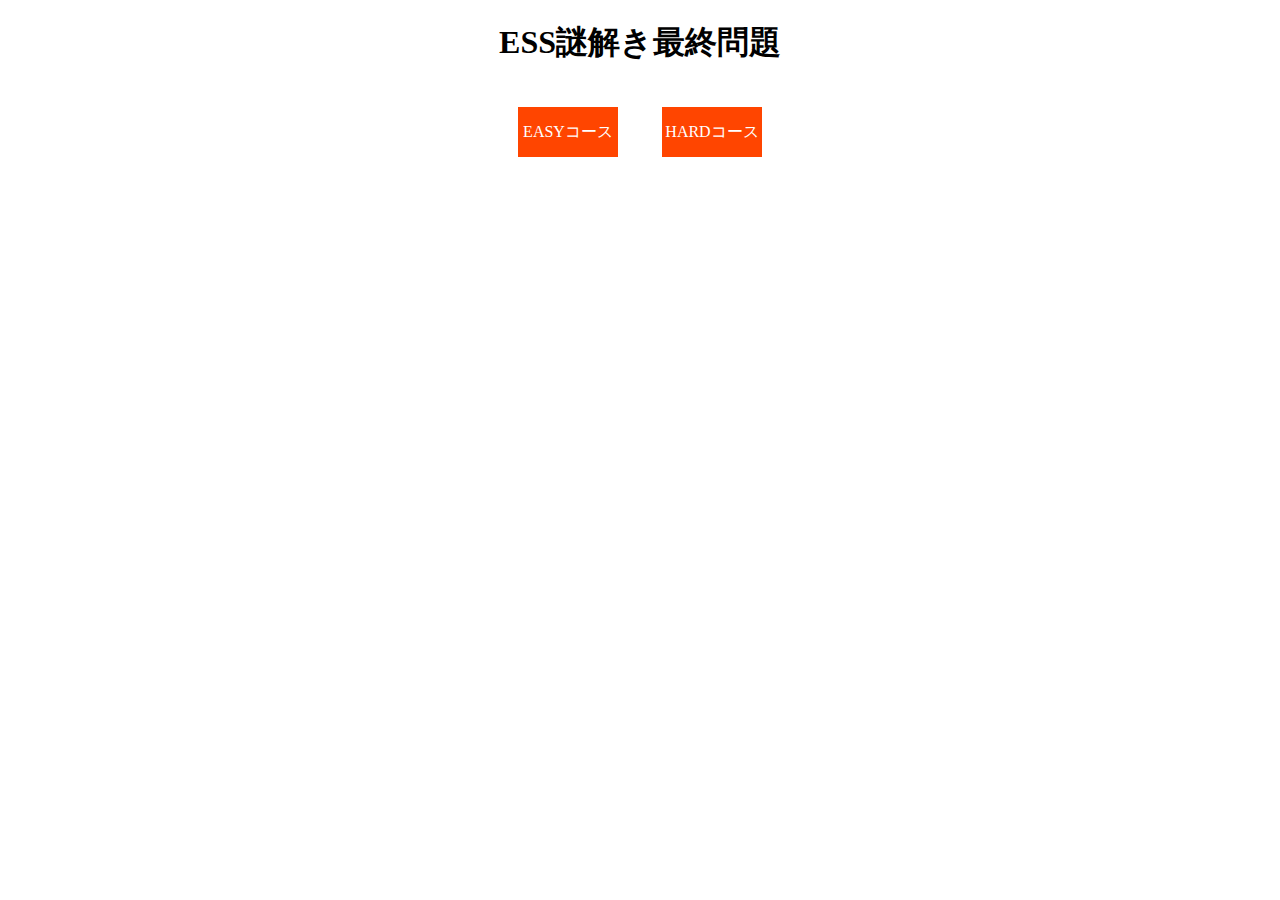
<file: index.html>
<!DOCTYPE html>
<html lang="en">
<head>
    <meta charset="UTF-8">
    <meta http-equiv="X-UA-Compatible" content="IE=edge">
    <meta name="viewport" content="width=device-width, initial-scale=1.0">
    <title>ESS謎解き</title>
    <link rel="icon" type="image/x-icon" href="hg.svg">
    <link rel="stylesheet" href="main-stylesheet.css">
</head>
<div class="body">
<body>
    <h1>ESS謎解き最終問題</h1>
  <div class="choice">
    <a href="index-easy.html">EASYコース</a>
    <a href="index-hard.html">HARDコース</a>
  </div>
</body>
</div>
</html>
</file>
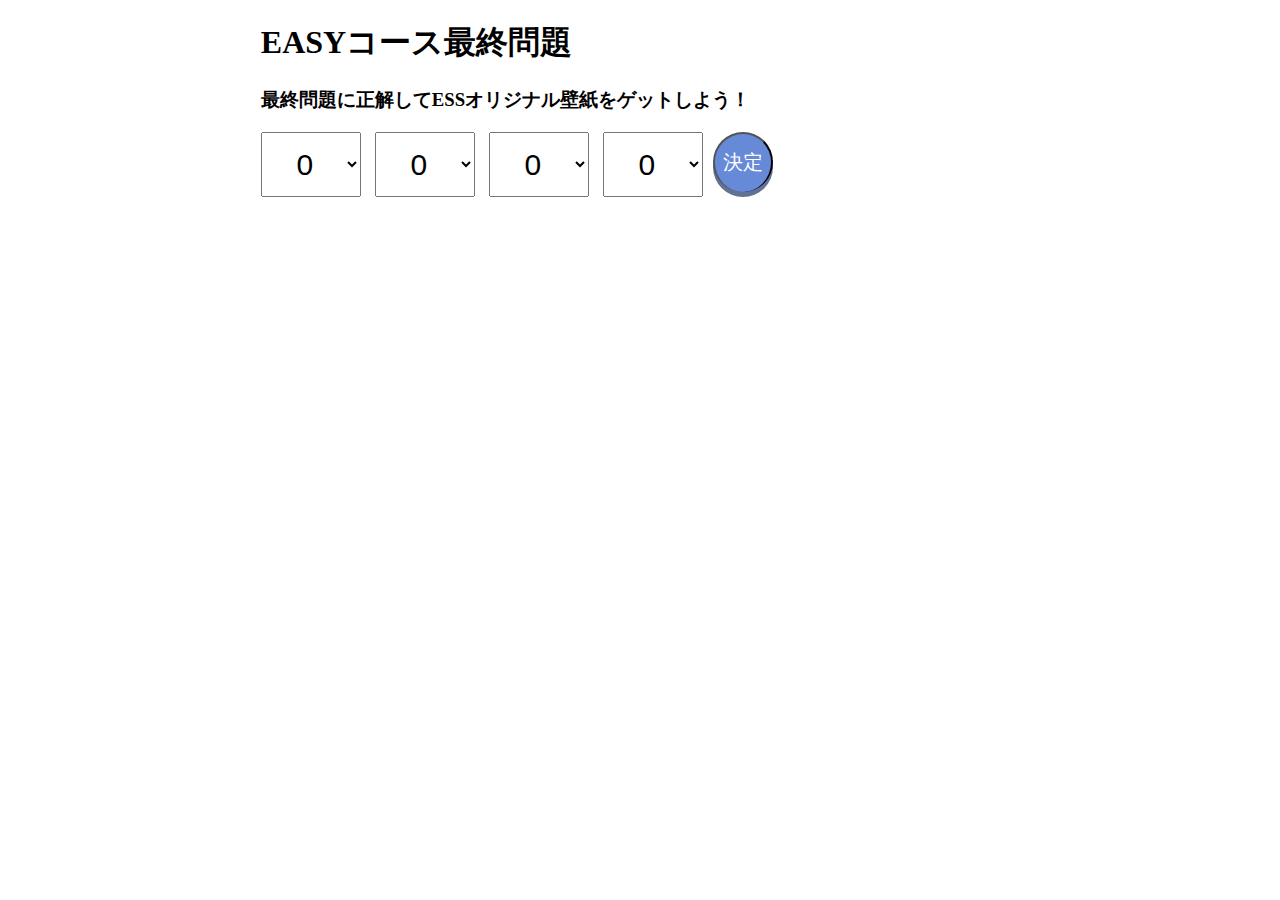
<file: index-easy.html>
<!DOCTYPE html>
<html lang="ja">
<head>
    <meta charset="UTF-8">
    <meta http-equiv="X-UA-Compatible" content="IE=edge">
    <meta name="viewport" content="width=device-width, initial-scale=1.0">
    <title>ESS謎解き</title>
    <link rel="icon" type="image/x-icon" href="hg.svg">
    <link rel="stylesheet" href="stylesheet.css">
    
    <script src="https://ajax.googleapis.com/ajax/libs/jquery/2.1.4/jquery.min.js"></script>
</head>
<body>
    <div class="cover">
    <h1>EASYコース最終問題</h1>
    <h3>最終問題に正解してESSオリジナル壁紙をゲットしよう！</h3>
    <div class="quesition">
    <div class="number-box">
        <select name="answer-1" id="answer-1">
            <option value="0">0</option>
            <option value="1">1</option>
            <option value="2">2</option>
            <option value="3">3</option>
            <option value="4">4</option>
            <option value="5">5</option>
            <option value="6">6</option>
            <option value="7">7</option>
            <option value="8">8</option>
            <option value="9">9</option>
        </select>
        <select name="answer-2" id="answer-2">
            <option value="0">0</option>
            <option value="1">1</option>
            <option value="2">2</option>
            <option value="3">3</option>
            <option value="4">4</option>
            <option value="5">5</option>
            <option value="6">6</option>
            <option value="7">7</option>
            <option value="8">8</option>
            <option value="9">9</option>
        </select>

        <select name="answer-3" id="answer-3">
            <option value="0">0</option>
            <option value="1">1</option>
            <option value="2">2</option>
            <option value="3">3</option>
            <option value="4">4</option>
            <option value="5">5</option>
            <option value="6">6</option>
            <option value="7">7</option>
            <option value="8">8</option>
            <option value="9">9</option>
        </select>

        <select name="answer-4" id="answer-4">
            <option value="0">0</option>
            <option value="1">1</option>
            <option value="2">2</option>
            <option value="3">3</option>
            <option value="4">4</option>
            <option value="5">5</option>
            <option value="6">6</option>
            <option value="7">7</option>
            <option value="8">8</option>
            <option value="9">9</option>
        </select>
            
    </div>
<div class="enter"><form id="form" class="btn"><button type="submit">決定</button></form></div>
</div>


<div class="nice-clear">
 <div class="feedback">
    <h4>正解!!</h4>
    <p>正解おめでとう！ダウンロードボタンから下の壁紙がダウンロードできます！</p>
    <img src="サクラ.png" alt="壁紙のイメージ画像">
    <a href="サクラ.png" download class="download">画像を保存</a>
 </div>
 <div class="fake">
    <h4>残念!</h4>
    <h4>
    Try again!
    If you are having trouble, ESS Club members are willing to help you!
    </h4>
 </div>
</div>
</div>

    <script type="text/javascript" src="script.js"></script>
</body>

</html>
</file>
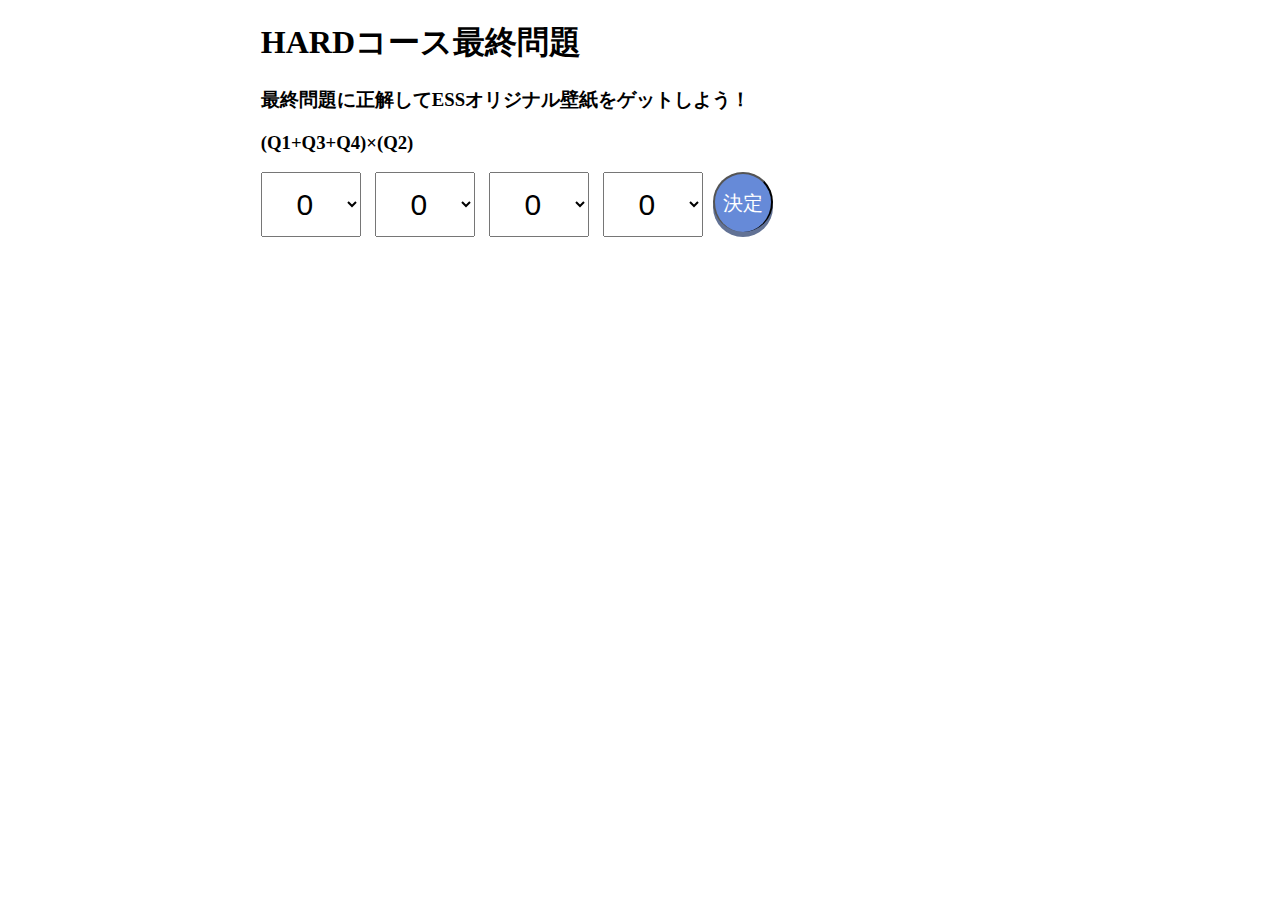
<file: index-hard.html>
<!DOCTYPE html>
<html lang="ja">
<head>
    <meta charset="UTF-8">
    <meta http-equiv="X-UA-Compatible" content="IE=edge">
    <meta name="viewport" content="width=device-width, initial-scale=1.0">
    <title>ESS謎解き</title>
    <link rel="icon" type="image/x-icon" href="hg.svg">
    <link rel="stylesheet" href="stylesheet.css">
    <script src="https://ajax.googleapis.com/ajax/libs/jquery/2.1.4/jquery.min.js"></script>
</head>
<body>
    <div class="cover">
    <h1>HARDコース最終問題</h1>
    <h3>最終問題に正解してESSオリジナル壁紙をゲットしよう！</h3>
    <h3>(Q1+Q3+Q4)×(Q2)</h3>
        
    <div class="quesition">
    <div class="number-box">
        <select name="answer-1" id="answer-1">
            <option value="0">0</option>
            <option value="1">1</option>
            <option value="2">2</option>
            <option value="3">3</option>
            <option value="4">4</option>
            <option value="5">5</option>
            <option value="6">6</option>
            <option value="7">7</option>
            <option value="8">8</option>
            <option value="9">9</option>
        </select>
        <select name="answer-2" id="answer-2">
            <option value="0">0</option>
            <option value="1">1</option>
            <option value="2">2</option>
            <option value="3">3</option>
            <option value="4">4</option>
            <option value="5">5</option>
            <option value="6">6</option>
            <option value="7">7</option>
            <option value="8">8</option>
            <option value="9">9</option>
        </select>

        <select name="answer-3" id="answer-3">
            <option value="0">0</option>
            <option value="1">1</option>
            <option value="2">2</option>
            <option value="3">3</option>
            <option value="4">4</option>
            <option value="5">5</option>
            <option value="6">6</option>
            <option value="7">7</option>
            <option value="8">8</option>
            <option value="9">9</option>
        </select>

        <select name="answer-4" id="answer-4">
            <option value="0">0</option>
            <option value="1">1</option>
            <option value="2">2</option>
            <option value="3">3</option>
            <option value="4">4</option>
            <option value="5">5</option>
            <option value="6">6</option>
            <option value="7">7</option>
            <option value="8">8</option>
            <option value="9">9</option>
        </select>
            
    </div>
<div class="enter"><form id="form" class="btn"><button type="submit">決定</button></form></div>
</div>


<div class="nice-clear">
 <div class="feedback">
    <h4>正解!!</h4>
    <p>正解おめでとう！ダウンロードボタンから下の壁紙がダウンロードできます！</p>
    <img src="サクラ.png" alt="壁紙のイメージ画像">
    <a href="サクラ.png" download class="download">画像を保存</a>
 </div>
 <div class="fake">
    <h4>残念!</h4>
    <h4>
    Try again!
    If you are having trouble, ESS Club members are willing to help you!
    </h4>
 </div>
</div>
</div>

    <script type="text/javascript" src="script-hard.js"></script>
</body>

</html>
</file>
<file: main-stylesheet.css>
h1{
    text-align: center;
    
}
a{
    display: inline-block;
    height: 50px;
    width: 100px;
    background-color: orangered;
    text-align: center;
    line-height: 50px;
    text-decoration: none;
    color: white;
    margin: 20px;
}
.choice{
    text-align: center;
}
</file>
<file: stylesheet.css>
select{
    width: 100px;
    height: 65px;
    font-size: 30px;
    text-align: center;
    margin-right: 10px;
}
@media(max-width:420px){
    select{
        width: 30px;
        height: 33px;
        font-size: 15px;
        margin-right: 5px;
    }
}
    @media(max-width:770px){
    select{
        width: 50px;
        height: 33px;
        font-size: 15px;
        margin-right: 5px;
    }
}
.number-box{
    float: left;
}

button{
    display: inline-block;
    width: 60px;
    height: 60px;
    font-size: 20px;
    border-radius: 30px; 
    background-color:#668ad8;
    box-shadow: 0px 5px #627295;
    border-bottom: none;
    color: white;
}
button:active{
    position: relative;
    top: 5px;
    box-shadow: none;
}
@media(max-width:420px){
    button{
        width: 30px;
        height: 30px;
        font-size: 10px;
        border-radius: 30px;
        box-shadow: 0px 3px;
    }
    button:active{
        position: relative;
        top: 3px;
    }
}
    @media(max-width:770px){
    button{
        width: 30px;
        height: 30px;
        font-size: 10px;
        border-radius: 30px;
        box-shadow: 0px 3px;
    }
    button:active{
        position: relative;
        top: 3px;
    }
}





.feedback,.fake{
    display: none;
}
.active{
    display: block;
}
img{
    display: inline-block;
}
.download{
    display: block;
    text-decoration: none;
    background-color: orange;
    height: 50px;
    width: 100px;
    line-height: 50px;
    text-align: center;
    color: white;
    margin-top: 20px;
}
.cover{
    margin-right: 20%;
    margin-left: 20%;
}
@media(max-width:420px){
    .cover{
        margin-right: 5%;
        margin-left: 5%;
    }
}
</file>
